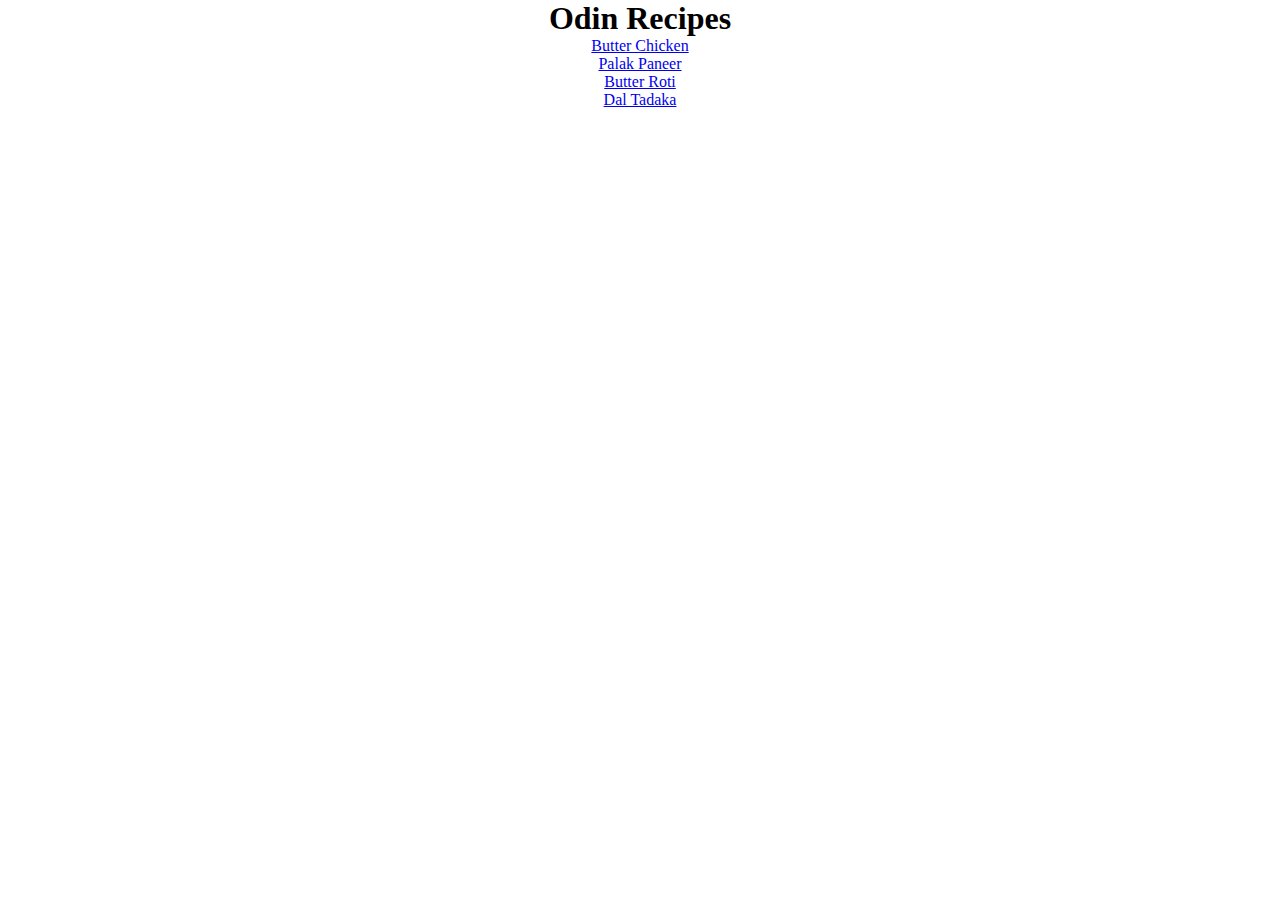
<file: index.html>
<!DOCTYPE html>
<html lang="en">
<head>
    <meta charset="UTF-8">
    <meta name="viewport" content="width=device-width, initial-scale=1.0">
    <title>Odin Recipes</title>
    <link rel="stylesheet" href="style.css">
</head>
<body>
    <h1>Odin Recipes</h1>
    <ul>
        <li><a href="./recipes/butter-chicken.html"> Butter Chicken</a></li>
        <li><a href="./recipes/palak-paneer.html"> Palak Paneer</a></li>
        <li><a href="./recipes/roti.html"> Butter Roti</a></li>
        <li><a href="./recipes/dal-tadaka.html"> Dal Tadaka</a></li>
        
    </ul>
</body>
</html>
</file>
<file: style.css>
*{
    margin: 0;
    padding: 0;
    text-align: center;
}

h2{
    padding: 20px;

}

p{
    margin: 0px 50px; 
}
</file>
